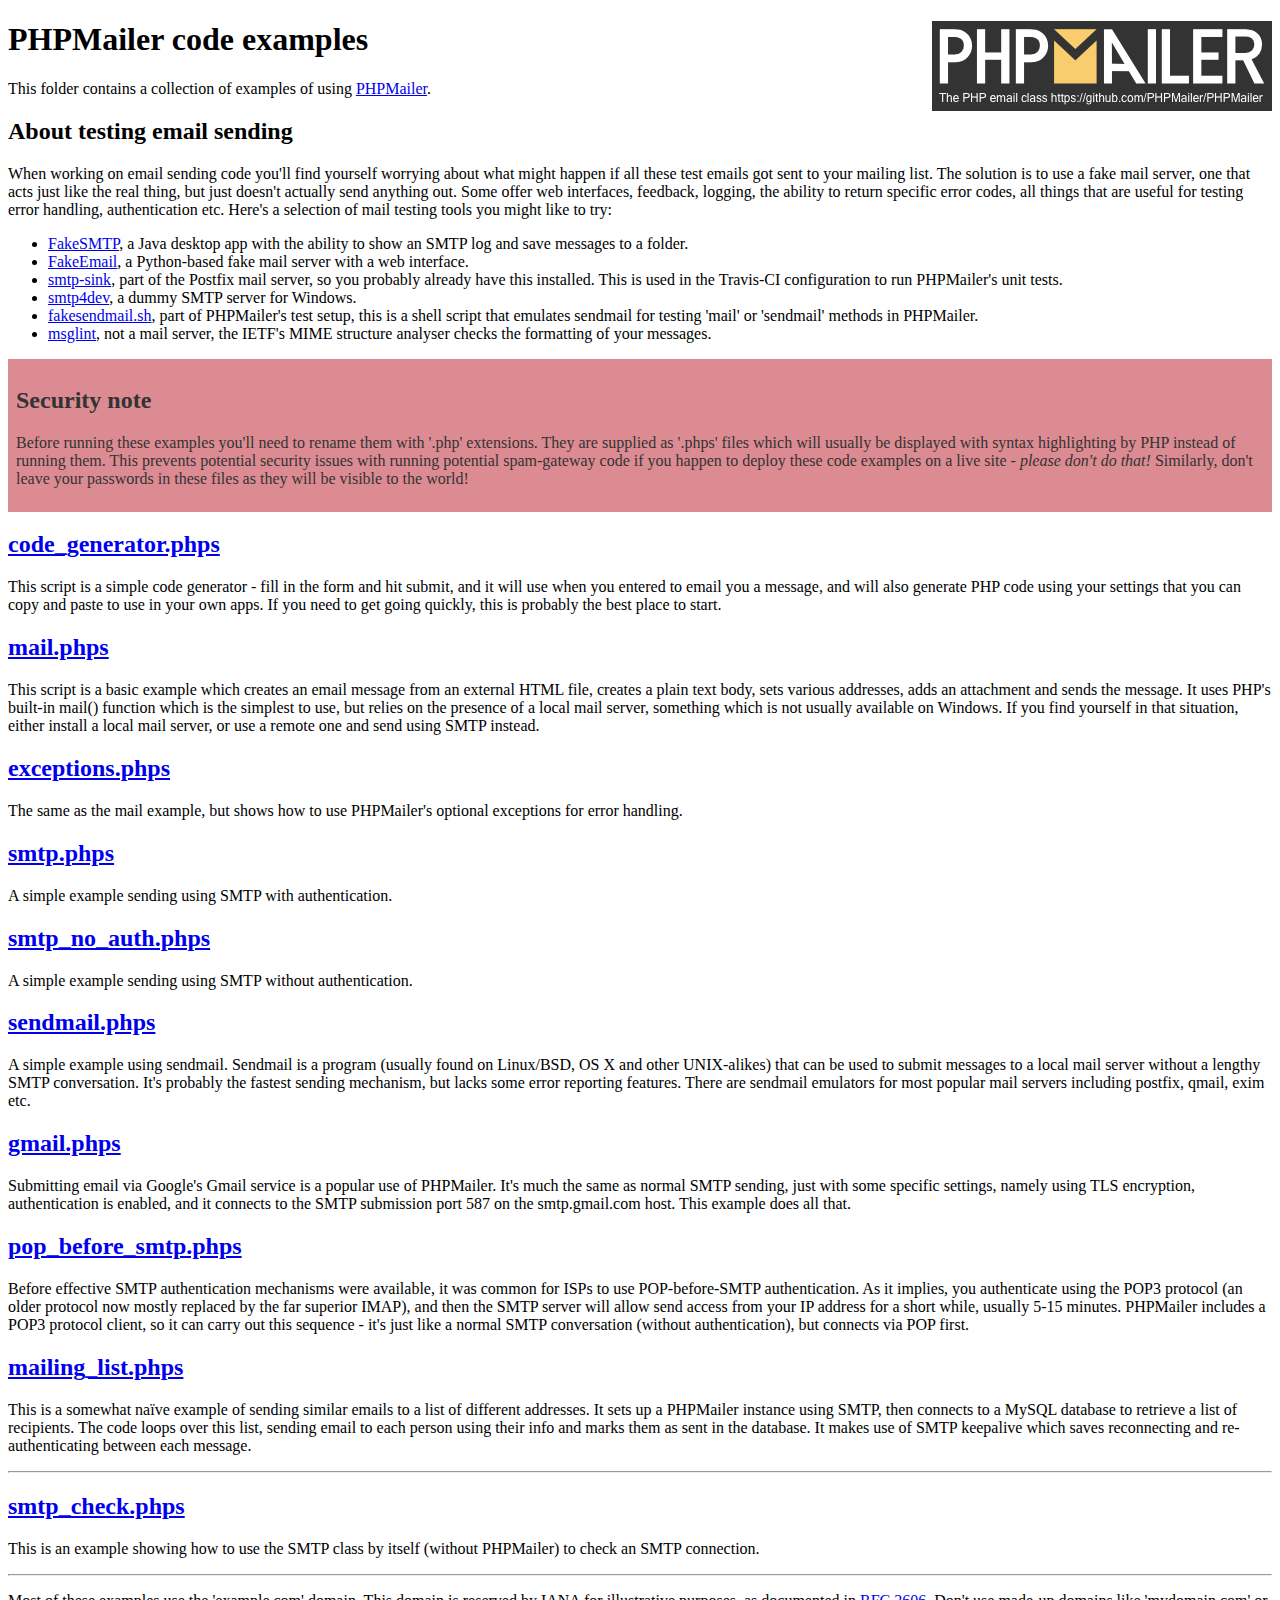
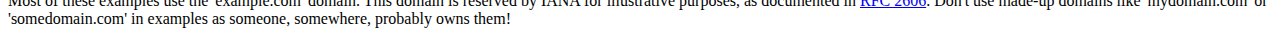
<file: PHPMailer/examples/index.html>
<!DOCTYPE html>
<html>
<head>
	<meta charset="UTF-8">
	<title>PHPMailer Examples</title>
</head>
<body>
<h1>PHPMailer code examples<a href="https://github.com/PHPMailer/PHPMailer"><img src="images/phpmailer.png" style="float:right; border:0;" alt="PHPMailer logo"></a></h1>
<p>This folder contains a collection of examples of using <a href="https://github.com/PHPMailer/PHPMailer">PHPMailer</a>.</p>
<h2>About testing email sending</h2>
<p>When working on email sending code you'll find yourself worrying about what might happen if all these test emails got sent to your mailing list. The solution is to use a fake mail server, one that acts just like the real thing, but just doesn't actually send anything out. Some offer web interfaces, feedback, logging, the ability to return specific error codes, all things that are useful for testing error handling, authentication etc. Here's a selection of mail testing tools you might like to try:</p>
<ul>
  <li><a href="https://github.com/Nilhcem/FakeSMTP">FakeSMTP</a>, a Java desktop app with the ability to show an SMTP log and save messages to a folder. </li>
  <li><a href="https://github.com/isotoma/FakeEmail">FakeEmail</a>, a Python-based fake mail server with a web interface.</li>
  <li><a href="http://www.postfix.org/smtp-sink.1.html">smtp-sink</a>, part of the Postfix mail server, so you probably already have this installed. This is used in the Travis-CI configuration to run PHPMailer's unit tests.</li>
  <li><a href="http://smtp4dev.codeplex.com">smtp4dev</a>, a dummy SMTP server for Windows.</li>
  <li><a href="https://github.com/PHPMailer/PHPMailer/blob/master/test/fakesendmail.sh">fakesendmail.sh</a>, part of PHPMailer's test setup, this is a shell script that emulates sendmail for testing 'mail' or 'sendmail' methods in PHPMailer.</li>
  <li><a href="http://tools.ietf.org/tools/msglint/">msglint</a>, not a mail server, the IETF's MIME structure analyser checks the formatting of your messages.</li>
</ul>
<div style="padding: 8px; color: #333333; background-color: #dc8b92">
<h2>Security note</h2>
<p>Before running these examples you'll need to rename them with '.php' extensions. They are supplied as '.phps' files which will usually be displayed with syntax highlighting by PHP instead of running them. This prevents potential security issues with running potential spam-gateway code if you happen to deploy these code examples on a live site - <em>please don't do that!</em> Similarly, don't leave your passwords in these files as they will be visible to the world!</p>
</div>
<h2><a href="code_generator.phps">code_generator.phps</a></h2>
<p>This script is a simple code generator - fill in the form and hit submit, and it will use when you entered to email you a message, and will also generate PHP code using your settings that you can copy and paste to use in your own apps. If you need to get going quickly, this is probably the best place to start.</p>
<h2><a href="mail.phps">mail.phps</a></h2>
<p>This script is a basic example which creates an email message from an external HTML file, creates a plain text body, sets various addresses, adds an attachment and sends the message. It uses PHP's built-in mail() function which is the simplest to use, but relies on the presence of a local mail server, something which is not usually available on Windows. If you find yourself in that situation, either install a local mail server, or use a remote one and send using SMTP instead.</p>
<h2><a href="exceptions.phps">exceptions.phps</a></h2>
<p>The same as the mail example, but shows how to use PHPMailer's optional exceptions for error handling.</p>
<h2><a href="smtp.phps">smtp.phps</a></h2>
<p>A simple example sending using SMTP with authentication.</p>
<h2><a href="smtp_no_auth.phps">smtp_no_auth.phps</a></h2>
<p>A simple example sending using SMTP without authentication.</p>
<h2><a href="sendmail.phps">sendmail.phps</a></h2>
<p>A simple example using sendmail. Sendmail is a program (usually found on Linux/BSD, OS X and other UNIX-alikes) that can be used to submit messages to a local mail server without a lengthy SMTP conversation. It's probably the fastest sending mechanism, but lacks some error reporting features. There are sendmail emulators for most popular mail servers including postfix, qmail, exim etc.</p>
<h2><a href="gmail.phps">gmail.phps</a></h2>
<p>Submitting email via Google's Gmail service is a popular use of PHPMailer. It's much the same as normal SMTP sending, just with some specific settings, namely using TLS encryption, authentication is enabled, and it connects to the SMTP submission port 587 on the smtp.gmail.com host. This example does all that.</p>
<h2><a href="pop_before_smtp.phps">pop_before_smtp.phps</a></h2>
<p>Before effective SMTP authentication mechanisms were available, it was common for ISPs to use POP-before-SMTP authentication. As it implies, you authenticate using the POP3 protocol (an older protocol now mostly replaced by the far superior IMAP), and then the SMTP server will allow send access from your IP address for a short while, usually 5-15 minutes. PHPMailer includes a POP3 protocol client, so it can carry out this sequence - it's just like a normal SMTP conversation (without authentication), but connects via POP first.</p>
<h2><a href="mailing_list.phps">mailing_list.phps</a></h2>
<p>This is a somewhat naïve example of sending similar emails to a list of different addresses. It sets up a PHPMailer instance using SMTP, then connects to a MySQL database to retrieve a list of recipients. The code loops over this list, sending email to each person using their info and marks them as sent in the database. It makes use of SMTP keepalive which saves reconnecting and re-authenticating between each message.</p>
<hr>
<h2><a href="smtp_check.phps">smtp_check.phps</a></h2>
<p>This is an example showing how to use the SMTP class by itself (without PHPMailer) to check an SMTP connection.</p>
<hr>
<p>Most of these examples use the 'example.com' domain. This domain is reserved by IANA for illustrative purposes, as documented in <a href="http://tools.ietf.org/html/rfc2606">RFC 2606</a>. Don't use made-up domains like 'mydomain.com' or 'somedomain.com' in examples as someone, somewhere, probably owns them!</p>
</body>
</html>
</file>
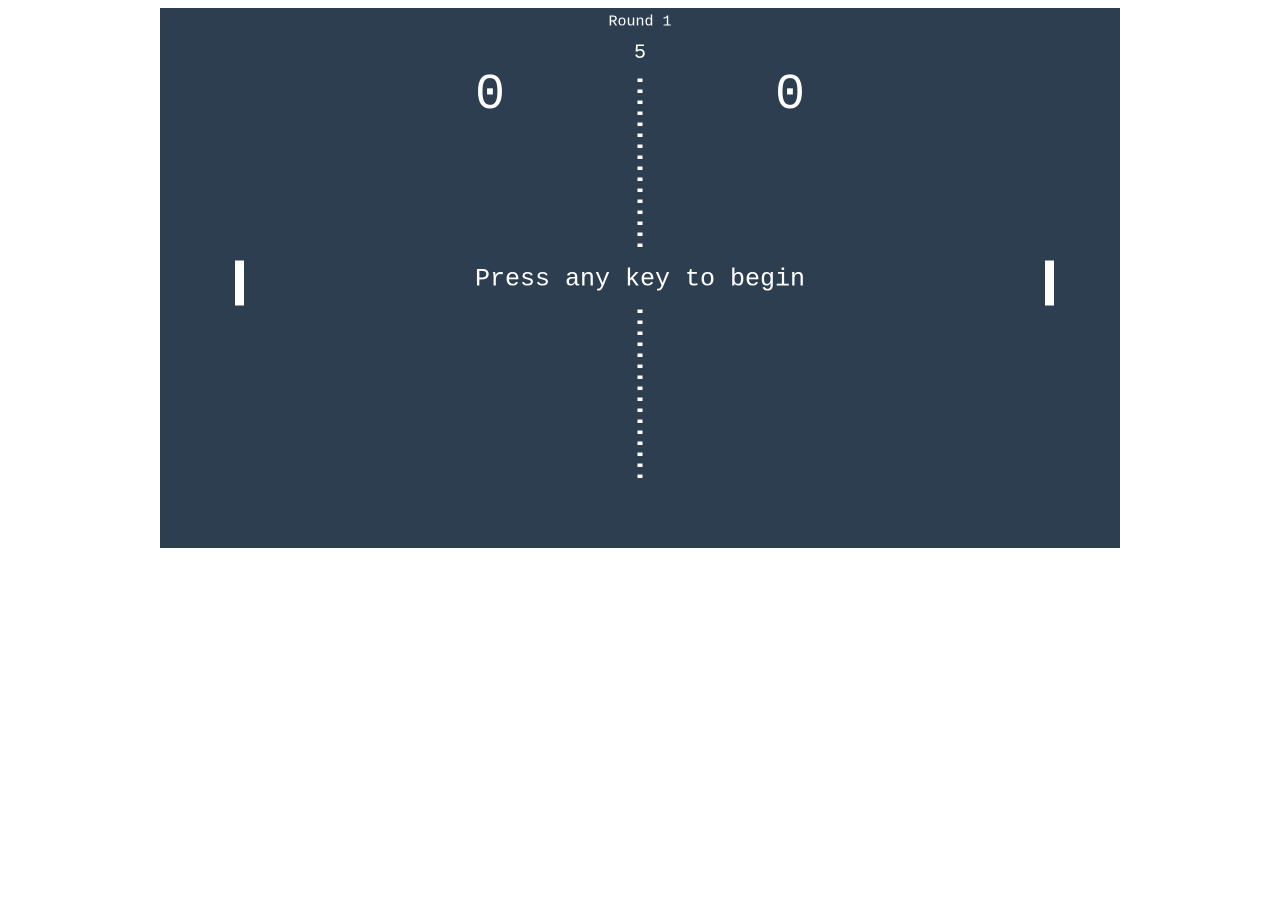
<file: PROYECTOFINALLIMPIO/juegos/pongGame/index.html>
<!DOCTYPE html>
<html lang="en">
<head>
    <script>
        // Audio (Game sounds) in base64 format.
        var beep1 = new Audio(
            "[data-uri]"
        );
        var beep2 = new Audio(
            "[data-uri]"
        );
        var beep3 = new Audio(
            "[data-uri]"
        );
    </script>
    <meta name="viewport" content="width=device-width, initial-scale=1">
    <meta charset="UTF-8">
    <title>PONG</title>
</head>
<style>
    body{
        text-align: center;
    }
</style>

<body>

<canvas>
</canvas>
</body>
<script>
    // Global Variables
    var count=0
    var DIRECTION = {
        IDLE: 0,
        UP: 1,
        DOWN: 2,
        LEFT: 3,
        RIGHT: 4
    };

    var rounds = [5, 5, 3, 3, 2];
    var colors = ['#1abc9c', '#2ecc71', '#3498db', '#e74c3c', '#9b59b6'];

    // Crear la bola
    var Ball = {
        new: function (incrementedSpeed) {
            return {
                width: 18,
                height: 18,
                x: (this.canvas.width / 2) - 9,
                y: (this.canvas.height / 2) - 9,
                moveX: DIRECTION.IDLE,
                moveY: DIRECTION.IDLE,
                speed: incrementedSpeed || 9
            };
        }
    };

    // The paddle object (The two lines that move up and down)
    var Paddle = {
        new: function (side) {
            return {
                width: 18,
                height: 90,
                x: side === 'left' ? 150 : this.canvas.width - 150,
                y: (this.canvas.height / 2) - 35,
                score: 0,
                move: DIRECTION.IDLE,
                speed: 9
            };
        }
    };

    var Game = {
        initialize: function () {
            this.canvas = document.querySelector('canvas');
            this.context = this.canvas.getContext('2d');

            this.canvas.width = 1920;
            this.canvas.height =1080;

            this.canvas.style.width = (this.canvas.width / 2) + 'px';
            this.canvas.style.height = (this.canvas.height / 2) + 'px';

            this.player = Paddle.new.call(this, 'left');
            this.paddle = Paddle.new.call(this, 'right');
            this.ball = Ball.new.call(this);

            this.paddle.speed = 10;
            this.running = this.over = false;
            this.turn = this.paddle;
            this.timer = this.round = 0;
            this.color = '#2c3e50';


            Pong.menu();
            Pong.listen();
        },

        endGameMenu: function (text) {
            // Change the canvas font size and color
            Pong.context.font = '50px Courier New';
            Pong.context.fillStyle = this.color;

            // Draw the rectangle behind the 'Press any key to begin' text.
            Pong.context.fillRect(
                Pong.canvas.width / 2 - 350,
                Pong.canvas.height / 2 - 48,
                700,
                100
            );

            // Change the canvas color;
            Pong.context.fillStyle = '#ffffff';

            // Draw the end game menu text ('Game Over' and 'Winner')
            Pong.context.fillText(text,
                Pong.canvas.width / 2,
                Pong.canvas.height / 2 + 15
            );

            setTimeout(function () {
                Pong = Object.assign({}, Game);
                Pong.initialize();
            }, 3000);
        },

        menu: function () {
            // Draw all the Pong objects in their current state
            Pong.draw();

            // Change the canvas font size and color
            this.context.font = '50px Courier New';
            this.context.fillStyle = this.color;

            // Draw the rectangle behind the 'Press any key to begin' text.
            this.context.fillRect(
                this.canvas.width / 2 - 350,
                this.canvas.height / 2 - 48,
                700,
                100
            );

            // Change the canvas color;
            this.context.fillStyle = '#ffffff';

            // Draw the 'press any key to begin' text

            this.context.fillText('Press any key to begin',
                this.canvas.width / 2,
                this.canvas.height / 2 + 15
            );
        },

        // Update all objects (move the player, paddle, ball, increment the score, etc.)
        update: function () {
            if (!this.over) {
                // If the ball collides with the bound limits - correct the x and y coords.
                if (this.ball.x <= 0) Pong._resetTurn.call(this, this.paddle, this.player);
                if (this.ball.x >= this.canvas.width - this.ball.width) Pong._resetTurn.call(this, this.player, this.paddle);
                if (this.ball.y <= 0) this.ball.moveY = DIRECTION.DOWN;
                if (this.ball.y >= this.canvas.height - this.ball.height) this.ball.moveY = DIRECTION.UP;

                // Move player if they player.move value was updated by a keyboard event
                if (this.player.move === DIRECTION.UP) this.player.y -= this.player.speed;
                else if (this.player.move === DIRECTION.DOWN) this.player.y += this.player.speed;

                // On new serve (start of each turn) move the ball to the correct side
                // and randomize the direction to add some challenge.
                if (Pong._turnDelayIsOver.call(this) && this.turn) {
                    this.ball.moveX = this.turn === this.player ? DIRECTION.LEFT : DIRECTION.RIGHT;
                    this.ball.moveY = [DIRECTION.UP, DIRECTION.DOWN][Math.round(Math.random())];
                    this.ball.y = Math.floor(Math.random() * this.canvas.height - 200) + 200;
                    this.turn = null;
                }

                // If the player collides with the bound limits, update the x and y coords.
                if (this.player.y <= 0) this.player.y = 0;
                else if (this.player.y >= (this.canvas.height - this.player.height)) this.player.y = (this.canvas.height - this.player.height);

                // Move ball in intended direction based on moveY and moveX values
                if (this.ball.moveY === DIRECTION.UP) this.ball.y -= (this.ball.speed / 1.5);
                else if (this.ball.moveY === DIRECTION.DOWN) this.ball.y += (this.ball.speed / 1.5);
                if (this.ball.moveX === DIRECTION.LEFT) this.ball.x -= this.ball.speed;
                else if (this.ball.moveX === DIRECTION.RIGHT) this.ball.x += this.ball.speed;

                // Handle paddle (AI) UP and DOWN movement
                if (this.paddle.y > this.ball.y - (this.paddle.height / 2)) {
                    if (this.ball.moveX === DIRECTION.RIGHT) this.paddle.y -= this.paddle.speed / 1.5;
                    else this.paddle.y -= this.paddle.speed / 4;
                }
                if (this.paddle.y < this.ball.y - (this.paddle.height / 2)) {
                    if (this.ball.moveX === DIRECTION.RIGHT) this.paddle.y += this.paddle.speed / 1.5;
                    else this.paddle.y += this.paddle.speed / 4;
                }

                // Handle paddle (AI) wall collision
                if (this.paddle.y >= this.canvas.height - this.paddle.height) this.paddle.y = this.canvas.height - this.paddle.height;
                else if (this.paddle.y <= 0) this.paddle.y = 0;

                // Handle Player-Ball collisions
                if (this.ball.x - this.ball.width <= this.player.x && this.ball.x >= this.player.x - this.player.width) {
                    if (this.ball.y <= this.player.y + this.player.height && this.ball.y + this.ball.height >= this.player.y) {
                        this.ball.x = (this.player.x + this.ball.width);
                        this.ball.moveX = DIRECTION.RIGHT;

                        beep1.play();
                        count+=1;
                        this.player.speed*=1.06;
                        this.paddle.speed*=1.04;
                        this.ball.speed *=1.06
                    }
                }

                // Handle paddle-ball collision
                if (this.ball.x - this.ball.width <= this.paddle.x && this.ball.x >= this.paddle.x - this.paddle.width) {
                    if (this.ball.y <= this.paddle.y + this.paddle.height && this.ball.y + this.ball.height >= this.paddle.y) {
                        this.ball.x = (this.paddle.x - this.ball.width);
                        this.ball.moveX = DIRECTION.LEFT;

                        beep1.play();
                        count+=1;
                        this.player.speed*=1.06;
                        this.paddle.speed*=1.04;
                        this.ball.speed *=1.06
                    }
                }
            }

            // Handle the end of round transition
            // Check to see if the player won the round.
            if (this.player.score === rounds[this.round]) {
                // Check to see if there are any more rounds/levels left and display the victory screen if
                // there are not.
                if (!rounds[this.round + 1]) {
                    this.over = true;
                    setTimeout(function () { Pong.endGameMenu('Winner!'); }, 1000);
                } else {
                    // If there is another round, reset all the values and increment the round number.
                    this.color = this._generateRoundColor();
                    this.player.score = this.paddle.score = 0;
                    this.player.speed += 0.5;
                    this.paddle.speed += 1;
                    this.ball.speed += 1;
                    this.round += 1;

                    beep3.play();

                }
            }
            // Check to see if the paddle/AI has won the round.
            else if (this.paddle.score === rounds[this.round]) {
                this.over = true;
                setTimeout(function () { Pong.endGameMenu('Game Over!'); }, 1000);
            }
        },

        // Draw the objects to the canvas element
        draw: function () {
            // Clear the Canvas
            this.context.clearRect(
                0,
                0,
                this.canvas.width,
                this.canvas.height
            );

            // Set the fill style to black
            this.context.fillStyle = this.color;

            // Draw the background
            this.context.fillRect(
                0,
                0,
                this.canvas.width,
                this.canvas.height
            );

            // Set the fill style to white (For the paddles and the ball)
            this.context.fillStyle = '#ffffff';

            // Draw the Player
            this.context.fillRect(
                this.player.x,
                this.player.y,
                this.player.width,
                this.player.height
            );

            // Draw the Paddle
            this.context.fillRect(
                this.paddle.x,
                this.paddle.y,
                this.paddle.width,
                this.paddle.height
            );

            // Draw the Ball
            if (Pong._turnDelayIsOver.call(this)) {
                this.context.fillRect(
                    this.ball.x,
                    this.ball.y,
                    this.ball.width,
                    this.ball.height
                );
            }

            // Draw the net (Line in the middle)
            this.context.beginPath();
            this.context.setLineDash([7, 15]);
            this.context.moveTo((this.canvas.width / 2), this.canvas.height - 140);
            this.context.lineTo((this.canvas.width / 2), 140);
            this.context.lineWidth = 10;
            this.context.strokeStyle = '#ffffff';
            this.context.stroke();

            // Set the default canvas font and align it to the center
            this.context.font = '100px Courier New';
            this.context.textAlign = 'center';

            // Draw the players score (left)
            this.context.fillText(
                this.player.score.toString(),
                (this.canvas.width / 2) - 300,
                200
            );

            // Draw the paddles score (right)
            this.context.fillText(
                this.paddle.score.toString(),
                (this.canvas.width / 2) + 300,
                200
            );

            // Change the font size for the center score text
            this.context.font = '30px Courier New';

            // Draw the winning score (center)
            this.context.fillText(
                'Round ' + (this.round+1),
                (this.canvas.width / 2),
                35
            );

            // Change the font size for the center score value
            this.context.font = '40px Courier';

            // Draw the current round number
            this.context.fillText(
                rounds[Pong.round] ? rounds[Pong.round] : rounds[Pong.round - 1],
                (this.canvas.width / 2),
                100
            );
        },

        loop: function () {
            Pong.update();
            Pong.draw();

            // If the game is not over, draw the next frame.
            if (!Pong.over) requestAnimationFrame(Pong.loop);
        },

        listen: function () {
            document.addEventListener('keydown', function (key) {
                // Handle the 'Press any key to begin' function and start the game.
                if (Pong.running === false) {
                    Pong.running = true;
                    window.requestAnimationFrame(Pong.loop);
                }

                // Handle up arrow and w key events
                if (key.keyCode === 38 || key.keyCode === 87) Pong.player.move = DIRECTION.UP;

                // Handle down arrow and s key events
                if (key.keyCode === 40 || key.keyCode === 83) Pong.player.move = DIRECTION.DOWN;
            });

            // Stop the player from moving when there are no keys being pressed.
            document.addEventListener('keyup', function (key) { Pong.player.move = DIRECTION.IDLE; });
        },

        // Reset the ball location, the player turns and set a delay before the next round begins.
        _resetTurn: function(victor, loser) {

            this.ball = Ball.new.call(this, 10);
            this.player.speed=9;
            this.paddle.speed=9;
            this.turn = loser;
            this.timer = (new Date()).getTime();

            victor.score++;
            beep2.play();


        },

        // Wait for a delay to have passed after each turn.
        _turnDelayIsOver: function() {
            return ((new Date()).getTime() - this.timer >= 1000);
        },

        // Select a random color as the background of each level/round.
        _generateRoundColor: function () {
            var newColor = colors[Math.floor(Math.random() * colors.length)];
            if (newColor === this.color) return Pong._generateRoundColor();
            return newColor;
        }
    };

    var Pong = Object.assign({}, Game);
    Pong.initialize();
</script>
</html>
</file>
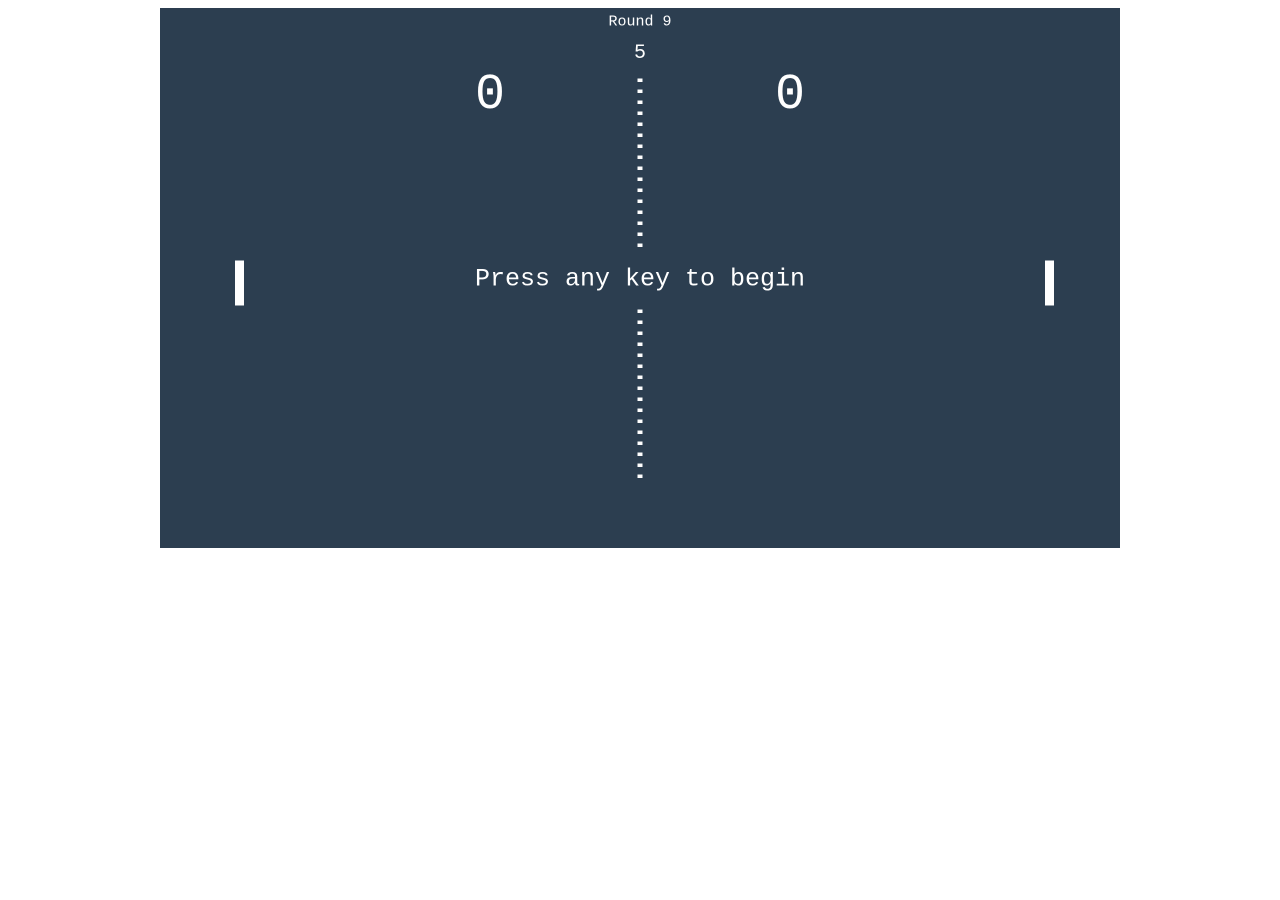
<file: admin/Juego/juegoPong.html>
<!DOCTYPE html>
<html lang="en">
<head>
    <script>
        // Audio (Game sounds) in base64 format.
        var beep1 = new Audio(
            "[data-uri]"
        );
        var beep2 = new Audio(
            "[data-uri]"
        );
        var beep3 = new Audio(
            "[data-uri]"
        );
    </script>
    <meta name="viewport" content="width=device-width, initial-scale=1">
    <meta charset="UTF-8">
    <title>PONG</title>
</head>
<style>
    body{
        text-align: center;
    }
</style>

<body>

<canvas>
</canvas>
</body>
<script>
    // Global Variables
    var count=0
    var DIRECTION = {
        IDLE: 0,
        UP: 1,
        DOWN: 2,
        LEFT: 3,
        RIGHT: 4
    };

    var rounds = [5, 5, 3, 3, 2];
    var colors = ['#1abc9c', '#2ecc71', '#3498db', '#e74c3c', '#9b59b6'];

    // Crear la bola
    var Ball = {
        new: function (incrementedSpeed) {
            return {
                width: 18,
                height: 18,
                x: (this.canvas.width / 2) - 9,
                y: (this.canvas.height / 2) - 9,
                moveX: DIRECTION.IDLE,
                moveY: DIRECTION.IDLE,
                speed: incrementedSpeed || 9
            };
        }
    };

    // The paddle object (The two lines that move up and down)
    var Paddle = {
        new: function (side) {
            return {
                width: 18,
                height: 90,
                x: side === 'left' ? 150 : this.canvas.width - 150,
                y: (this.canvas.height / 2) - 35,
                score: 0,
                move: DIRECTION.IDLE,
                speed: 9
            };
        }
    };

    var Game = {
        initialize: function () {
            this.canvas = document.querySelector('canvas');
            this.context = this.canvas.getContext('2d');

            this.canvas.width = 1920;
            this.canvas.height =1080;

            this.canvas.style.width = (this.canvas.width / 2) + 'px';
            this.canvas.style.height = (this.canvas.height / 2) + 'px';

            this.player = Paddle.new.call(this, 'left');
            this.paddle = Paddle.new.call(this, 'right');
            this.ball = Ball.new.call(this);

            this.paddle.speed = 10;
            this.running = this.over = false;
            this.turn = this.paddle;
            this.timer = this.round = 0;
            this.color = '#2c3e50';


            Pong.menu();
            Pong.listen();
        },

        endGameMenu: function (text) {
            // Change the canvas font size and color
            Pong.context.font = '50px Courier New';
            Pong.context.fillStyle = this.color;

            // Draw the rectangle behind the 'Press any key to begin' text.
            Pong.context.fillRect(
                Pong.canvas.width / 2 - 350,
                Pong.canvas.height / 2 - 48,
                700,
                100
            );

            // Change the canvas color;
            Pong.context.fillStyle = '#ffffff';

            // Draw the end game menu text ('Game Over' and 'Winner')
            Pong.context.fillText(text,
                Pong.canvas.width / 2,
                Pong.canvas.height / 2 + 15
            );

            setTimeout(function () {
                Pong = Object.assign({}, Game);
                Pong.initialize();
            }, 3000);
        },

        menu: function () {
            // Draw all the Pong objects in their current state
            Pong.draw();

            // Change the canvas font size and color
            this.context.font = '50px Courier New';
            this.context.fillStyle = this.color;

            // Draw the rectangle behind the 'Press any key to begin' text.
            this.context.fillRect(
                this.canvas.width / 2 - 350,
                this.canvas.height / 2 - 48,
                700,
                100
            );

            // Change the canvas color;
            this.context.fillStyle = '#ffffff';

            // Draw the 'press any key to begin' text

            this.context.fillText('Press any key to begin',
                this.canvas.width / 2,
                this.canvas.height / 2 + 15
            );
        },

        // Update all objects (move the player, paddle, ball, increment the score, etc.)
        update: function () {
            if (!this.over) {
                // If the ball collides with the bound limits - correct the x and y coords.
                if (this.ball.x <= 0) Pong._resetTurn.call(this, this.paddle, this.player);
                if (this.ball.x >= this.canvas.width - this.ball.width) Pong._resetTurn.call(this, this.player, this.paddle);
                if (this.ball.y <= 0) this.ball.moveY = DIRECTION.DOWN;
                if (this.ball.y >= this.canvas.height - this.ball.height) this.ball.moveY = DIRECTION.UP;

                // Move player if they player.move value was updated by a keyboard event
                if (this.player.move === DIRECTION.UP) this.player.y -= this.player.speed;
                else if (this.player.move === DIRECTION.DOWN) this.player.y += this.player.speed;

                // On new serve (start of each turn) move the ball to the correct side
                // and randomize the direction to add some challenge.
                if (Pong._turnDelayIsOver.call(this) && this.turn) {
                    this.ball.moveX = this.turn === this.player ? DIRECTION.LEFT : DIRECTION.RIGHT;
                    this.ball.moveY = [DIRECTION.UP, DIRECTION.DOWN][Math.round(Math.random())];
                    this.ball.y = Math.floor(Math.random() * this.canvas.height - 200) + 200;
                    this.turn = null;
                }

                // If the player collides with the bound limits, update the x and y coords.
                if (this.player.y <= 0) this.player.y = 0;
                else if (this.player.y >= (this.canvas.height - this.player.height)) this.player.y = (this.canvas.height - this.player.height);

                // Move ball in intended direction based on moveY and moveX values
                if (this.ball.moveY === DIRECTION.UP) this.ball.y -= (this.ball.speed / 1.5);
                else if (this.ball.moveY === DIRECTION.DOWN) this.ball.y += (this.ball.speed / 1.5);
                if (this.ball.moveX === DIRECTION.LEFT) this.ball.x -= this.ball.speed;
                else if (this.ball.moveX === DIRECTION.RIGHT) this.ball.x += this.ball.speed;

                // Handle paddle (AI) UP and DOWN movement
                if (this.paddle.y > this.ball.y - (this.paddle.height / 2)) {
                    if (this.ball.moveX === DIRECTION.RIGHT) this.paddle.y -= this.paddle.speed / 1.5;
                    else this.paddle.y -= this.paddle.speed / 4;
                }
                if (this.paddle.y < this.ball.y - (this.paddle.height / 2)) {
                    if (this.ball.moveX === DIRECTION.RIGHT) this.paddle.y += this.paddle.speed / 1.5;
                    else this.paddle.y += this.paddle.speed / 4;
                }

                // Handle paddle (AI) wall collision
                if (this.paddle.y >= this.canvas.height - this.paddle.height) this.paddle.y = this.canvas.height - this.paddle.height;
                else if (this.paddle.y <= 0) this.paddle.y = 0;

                // Handle Player-Ball collisions
                if (this.ball.x - this.ball.width <= this.player.x && this.ball.x >= this.player.x - this.player.width) {
                    if (this.ball.y <= this.player.y + this.player.height && this.ball.y + this.ball.height >= this.player.y) {
                        this.ball.x = (this.player.x + this.ball.width);
                        this.ball.moveX = DIRECTION.RIGHT;

                        beep1.play();
                        count+=1;
                        this.player.speed*=1.06;
                        this.paddle.speed*=1.04;
                        this.ball.speed *=1.06
                    }
                }

                // Handle paddle-ball collision
                if (this.ball.x - this.ball.width <= this.paddle.x && this.ball.x >= this.paddle.x - this.paddle.width) {
                    if (this.ball.y <= this.paddle.y + this.paddle.height && this.ball.y + this.ball.height >= this.paddle.y) {
                        this.ball.x = (this.paddle.x - this.ball.width);
                        this.ball.moveX = DIRECTION.LEFT;

                        beep1.play();
                        count+=1;
                        this.player.speed*=1.06;
                        this.paddle.speed*=1.04;
                        this.ball.speed *=1.06
                    }
                }
            }

            // Handle the end of round transition
            // Check to see if the player won the round.
            if (this.player.score === rounds[this.round]) {
                // Check to see if there are any more rounds/levels left and display the victory screen if
                // there are not.
                if (!rounds[this.round + 1]) {
                    this.over = true;
                    setTimeout(function () { Pong.endGameMenu('Winner!'); }, 1000);
                } else {
                    // If there is another round, reset all the values and increment the round number.
                    this.color = this._generateRoundColor();
                    this.player.score = this.paddle.score = 0;
                    this.player.speed += 0.5;
                    this.paddle.speed += 1;
                    this.ball.speed += 1;
                    this.round += 1;

                    beep3.play();

                }
            }
            // Check to see if the paddle/AI has won the round.
            else if (this.paddle.score === rounds[this.round]) {
                this.over = true;
                setTimeout(function () { Pong.endGameMenu('Game Over!'); }, 1000);
            }
        },

        // Draw the objects to the canvas element
        draw: function () {
            // Clear the Canvas
            this.context.clearRect(
                0,
                0,
                this.canvas.width,
                this.canvas.height
            );

            // Set the fill style to black
            this.context.fillStyle = this.color;

            // Draw the background
            this.context.fillRect(
                0,
                0,
                this.canvas.width,
                this.canvas.height
            );

            // Set the fill style to white (For the paddles and the ball)
            this.context.fillStyle = '#ffffff';

            // Draw the Player
            this.context.fillRect(
                this.player.x,
                this.player.y,
                this.player.width,
                this.player.height
            );

            // Draw the Paddle
            this.context.fillRect(
                this.paddle.x,
                this.paddle.y,
                this.paddle.width,
                this.paddle.height
            );

            // Draw the Ball
            if (Pong._turnDelayIsOver.call(this)) {
                this.context.fillRect(
                    this.ball.x,
                    this.ball.y,
                    this.ball.width,
                    this.ball.height
                );
            }

            // Draw the net (Line in the middle)
            this.context.beginPath();
            this.context.setLineDash([7, 15]);
            this.context.moveTo((this.canvas.width / 2), this.canvas.height - 140);
            this.context.lineTo((this.canvas.width / 2), 140);
            this.context.lineWidth = 10;
            this.context.strokeStyle = '#ffffff';
            this.context.stroke();

            // Set the default canvas font and align it to the center
            this.context.font = '100px Courier New';
            this.context.textAlign = 'center';

            // Draw the players score (left)
            this.context.fillText(
                this.player.score.toString(),
                (this.canvas.width / 2) - 300,
                200
            );

            // Draw the paddles score (right)
            this.context.fillText(
                this.paddle.score.toString(),
                (this.canvas.width / 2) + 300,
                200
            );

            // Change the font size for the center score text
            this.context.font = '30px Courier New';

            // Draw the winning score (center)
            this.context.fillText(
                'Round ' + (this.ball.speed),
                (this.canvas.width / 2),
                35
            );

            // Change the font size for the center score value
            this.context.font = '40px Courier';

            // Draw the current round number
            this.context.fillText(
                rounds[Pong.round] ? rounds[Pong.round] : rounds[Pong.round - 1],
                (this.canvas.width / 2),
                100
            );
        },

        loop: function () {
            Pong.update();
            Pong.draw();

            // If the game is not over, draw the next frame.
            if (!Pong.over) requestAnimationFrame(Pong.loop);
        },

        listen: function () {
            document.addEventListener('keydown', function (key) {
                // Handle the 'Press any key to begin' function and start the game.
                if (Pong.running === false) {
                    Pong.running = true;
                    window.requestAnimationFrame(Pong.loop);
                }

                // Handle up arrow and w key events
                if (key.keyCode === 38 || key.keyCode === 87) Pong.player.move = DIRECTION.UP;

                // Handle down arrow and s key events
                if (key.keyCode === 40 || key.keyCode === 83) Pong.player.move = DIRECTION.DOWN;
            });

            // Stop the player from moving when there are no keys being pressed.
            document.addEventListener('keyup', function (key) { Pong.player.move = DIRECTION.IDLE; });
        },

        // Reset the ball location, the player turns and set a delay before the next round begins.
        _resetTurn: function(victor, loser) {

            this.ball = Ball.new.call(this, 10);
            this.player.speed=10;
            this.paddle.speed=10;
            this.turn = loser;
            this.timer = (new Date()).getTime();

            victor.score++;
            beep2.play();


        },

        // Wait for a delay to have passed after each turn.
        _turnDelayIsOver: function() {
            return ((new Date()).getTime() - this.timer >= 1000);
        },

        // Select a random color as the background of each level/round.
        _generateRoundColor: function () {
            var newColor = colors[Math.floor(Math.random() * colors.length)];
            if (newColor === this.color) return Pong._generateRoundColor();
            return newColor;
        }
    };

    var Pong = Object.assign({}, Game);
    Pong.initialize();
</script>
</html>
</file>
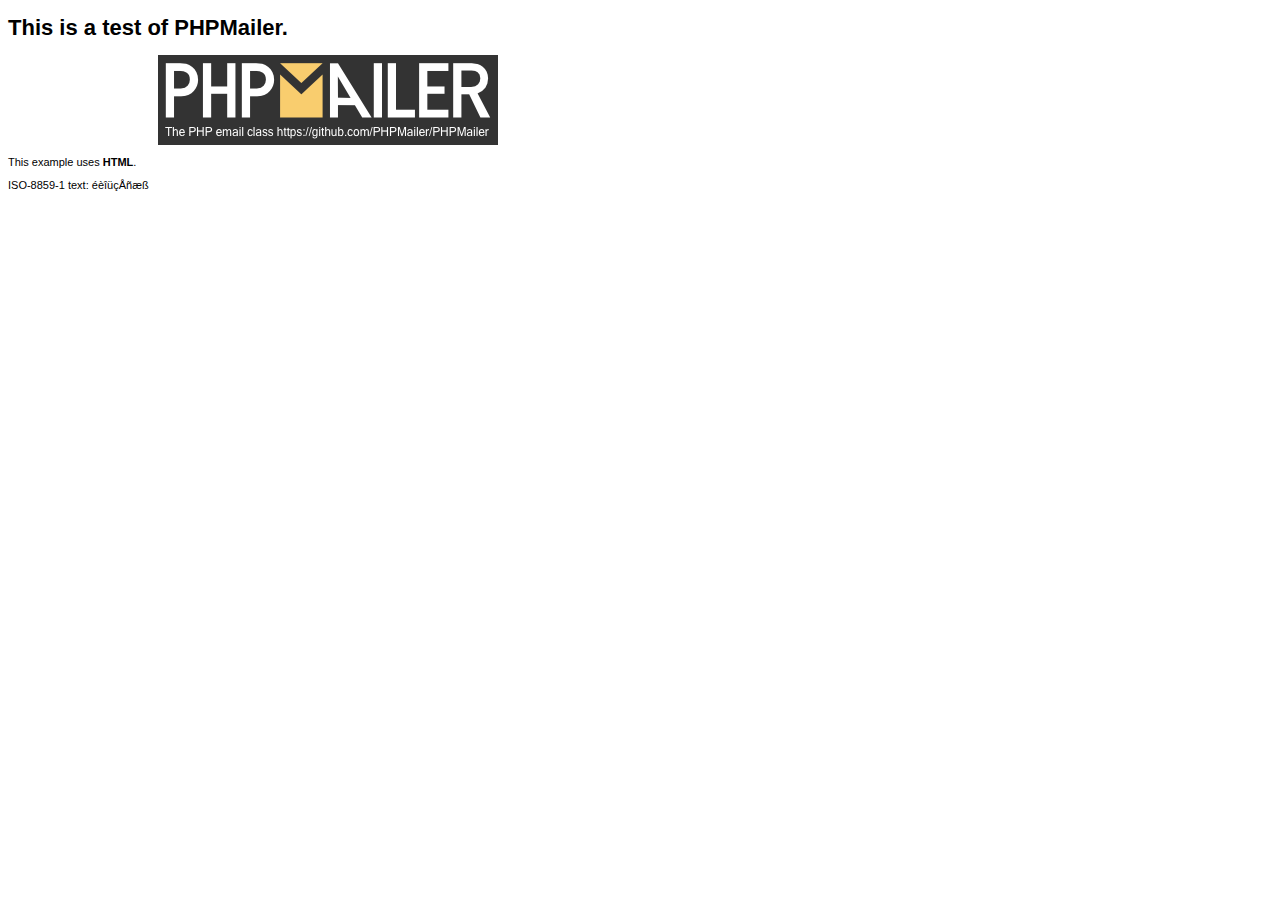
<file: PHPMailer/examples/contents.html>
<!DOCTYPE HTML PUBLIC "-//W3C//DTD HTML 4.01 Transitional//EN" "http://www.w3.org/TR/html4/loose.dtd">
<html>
<head>
  <meta http-equiv="Content-Type" content="text/html; charset=iso-8859-1">
  <title>PHPMailer Test</title>
</head>
<body>
<div style="width: 640px; font-family: Arial, Helvetica, sans-serif; font-size: 11px;">
  <h1>This is a test of PHPMailer.</h1>
  <div align="center">
    <a href="https://github.com/PHPMailer/PHPMailer/"><img src="images/phpmailer.png" height="90" width="340" alt="PHPMailer rocks"></a>
  </div>
  <p>This example uses <strong>HTML</strong>.</p>
  <p>ISO-8859-1 text: ���������</p>
</div>
</body>
</html>
</file>
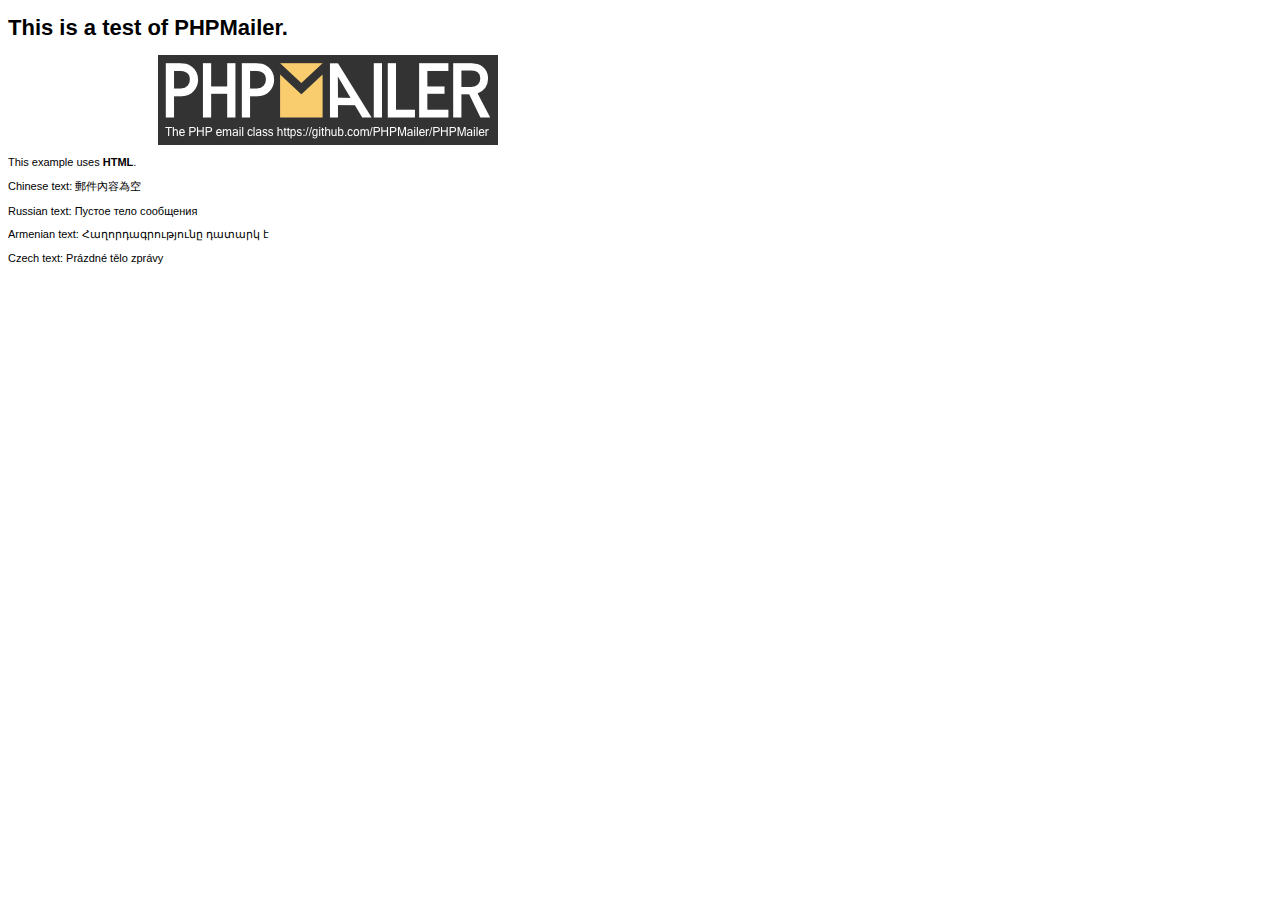
<file: PHPMailer/examples/contentsutf8.html>
<!DOCTYPE HTML PUBLIC "-//W3C//DTD HTML 4.01 Transitional//EN" "http://www.w3.org/TR/html4/loose.dtd">
<html>
<head>
  <meta http-equiv="Content-Type" content="text/html; charset=utf-8">
  <title>PHPMailer Test</title>
</head>
<body>
<div style="width: 640px; font-family: Arial, Helvetica, sans-serif; font-size: 11px;">
  <h1>This is a test of PHPMailer.</h1>
  <div align="center">
    <a href="https://github.com/PHPMailer/PHPMailer/"><img src="images/phpmailer.png" height="90" width="340" alt="PHPMailer rocks"></a>
  </div>
  <p>This example uses <strong>HTML</strong>.</p>
  <p>Chinese text: 郵件內容為空</p>
  <p>Russian text: Пустое тело сообщения</p>
  <p>Armenian text: Հաղորդագրությունը դատարկ է</p>
  <p>Czech text: Prázdné tělo zprávy</p>
</div>
</body>
</html>
</file>
